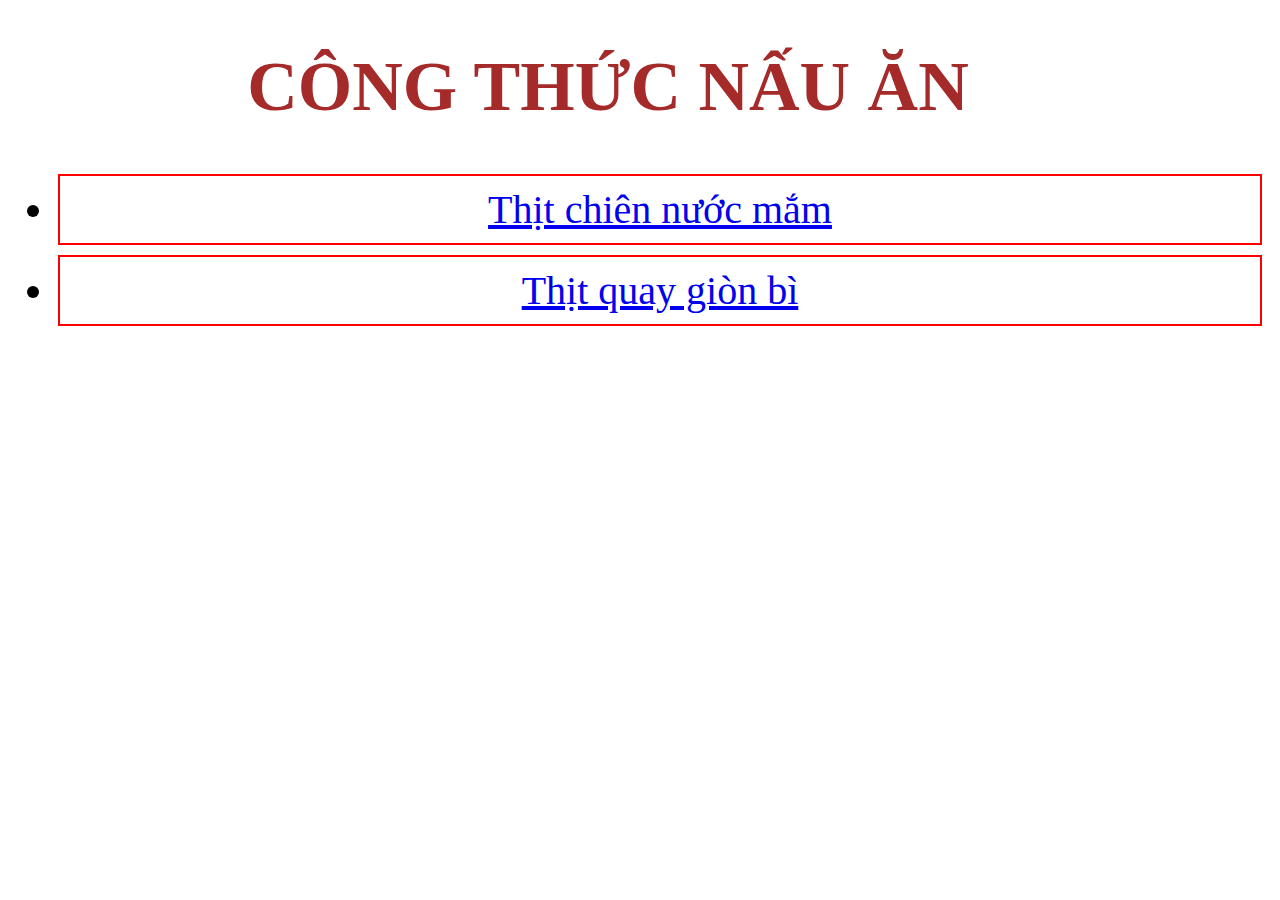
<file: odin-recipes/index.html>
<!DOCTYPE html>
<html lang="en">
<head>
    <link rel="stylesheet" href="./recipes/index.css">
    <meta charset="UTF-8">
    <meta name="viewport" content="width=\, initial-scale=1.0">
    <title>Công thức nấu ăn</title>
</head>
<body>
    <h1>CÔNG THỨC NẤU ĂN</h1>
    <ul>
    <li><a href="./recipes/thitchiennuocmam.html">Thịt chiên nước mắm</a></li>
    <li><a href="./recipes/thiquaygionbi.html">Thịt quay giòn bì</a></li>
    </ul>
</body>
</html>
</file>
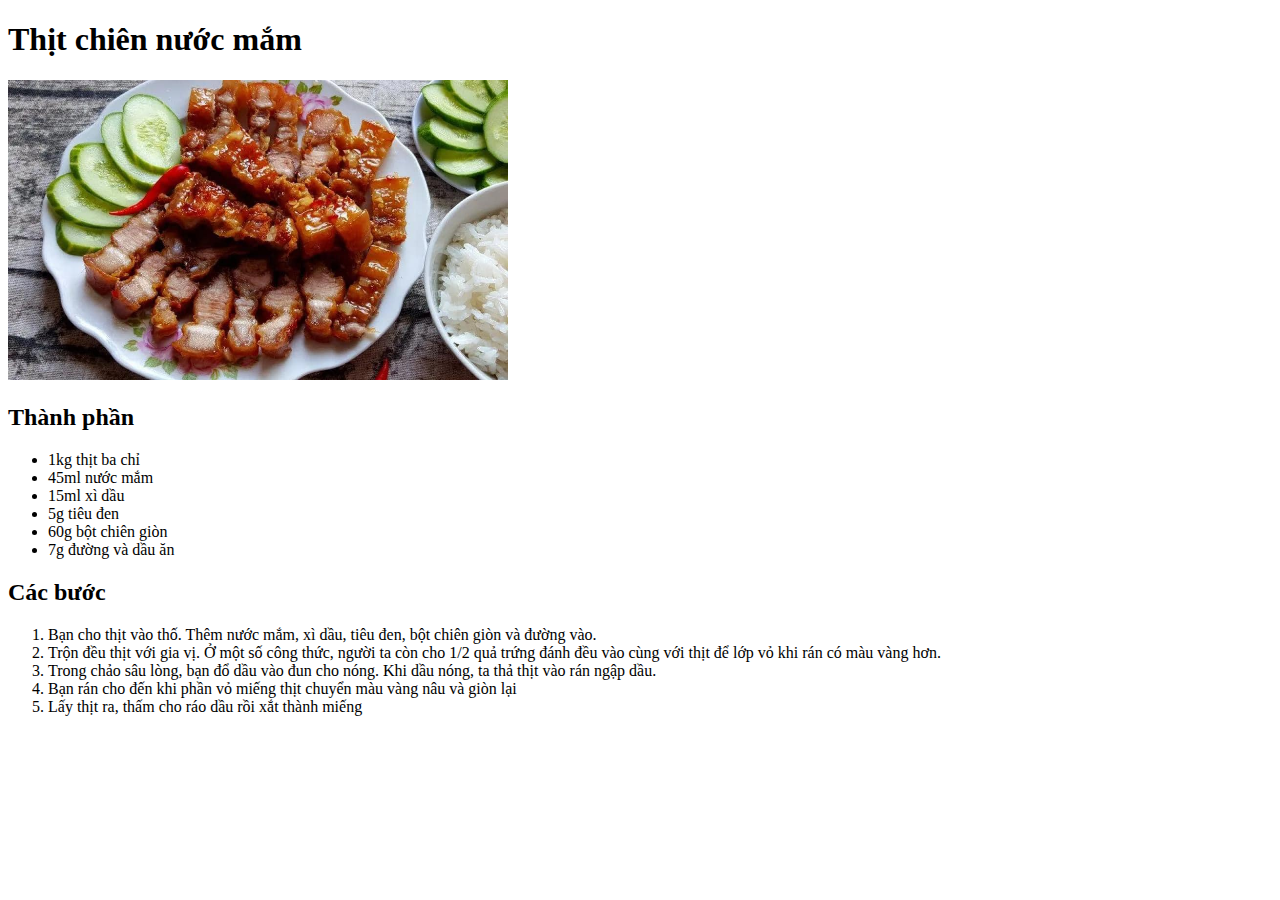
<file: odin-recipes/recipes/thitchiennuocmam.html>
<!DOCTYPE html>
<html lang="en">
<head>
    <meta charset="UTF-8">
    <meta name="viewport" content="width=device-width, initial-scale=1.0">
    <title>Thịt chiên nước mắm</title>
</head>
<body>
    <h1>Thịt chiên nước mắm</h1>
    <img src="thitchiennuocmam.jpg" width="500" height="300">
    <h2>Thành phần</h2>
    <ul>
        <li>1kg thịt ba chỉ </li>
        <li>45ml nước mắm </li>
        <li>15ml xì dầu</li>
        <li>5g tiêu đen</li>
        <li>60g bột chiên giòn</li>
        <li>7g đường và dầu ăn</li>
    </ul>
    <h2>Các bước </h2>
    <ol>
        <li>Bạn cho thịt vào thố. Thêm nước mắm, xì dầu, tiêu đen, bột chiên giòn và đường vào.</li>
        <li>Trộn đều thịt với gia vị. Ở một số công thức, người ta còn cho 1/2 quả trứng đánh đều vào cùng với thịt để lớp vỏ khi rán có màu vàng hơn.</li>
        <li>Trong chảo sâu lòng, bạn đổ dầu vào đun cho nóng. Khi dầu nóng, ta thả thịt vào rán ngập dầu.</li>
        <li>Bạn rán cho đến khi phần vỏ miếng thịt chuyển màu vàng nâu và giòn lại </li>
        <li>Lấy thịt ra, thấm cho ráo dầu rồi xắt thành miếng</li>
    </ol>
</body>
</html>
</file>
<file: odin-recipes/recipes/index.css>
h1{
    color: brown;
    font-family: 'Times New Roman', Times, serif;
    text-align:center;
    height: auto;
    width: 1200px;
    font-size: 70px;
}

li {
    color:black;
    font-family: 'Times New Roman', Times, serif;
    text-align:center;
    border: 2px solid red;
    padding: 10px;
    margin: 10px;
    font-size: 40px;
    
}
</file>
